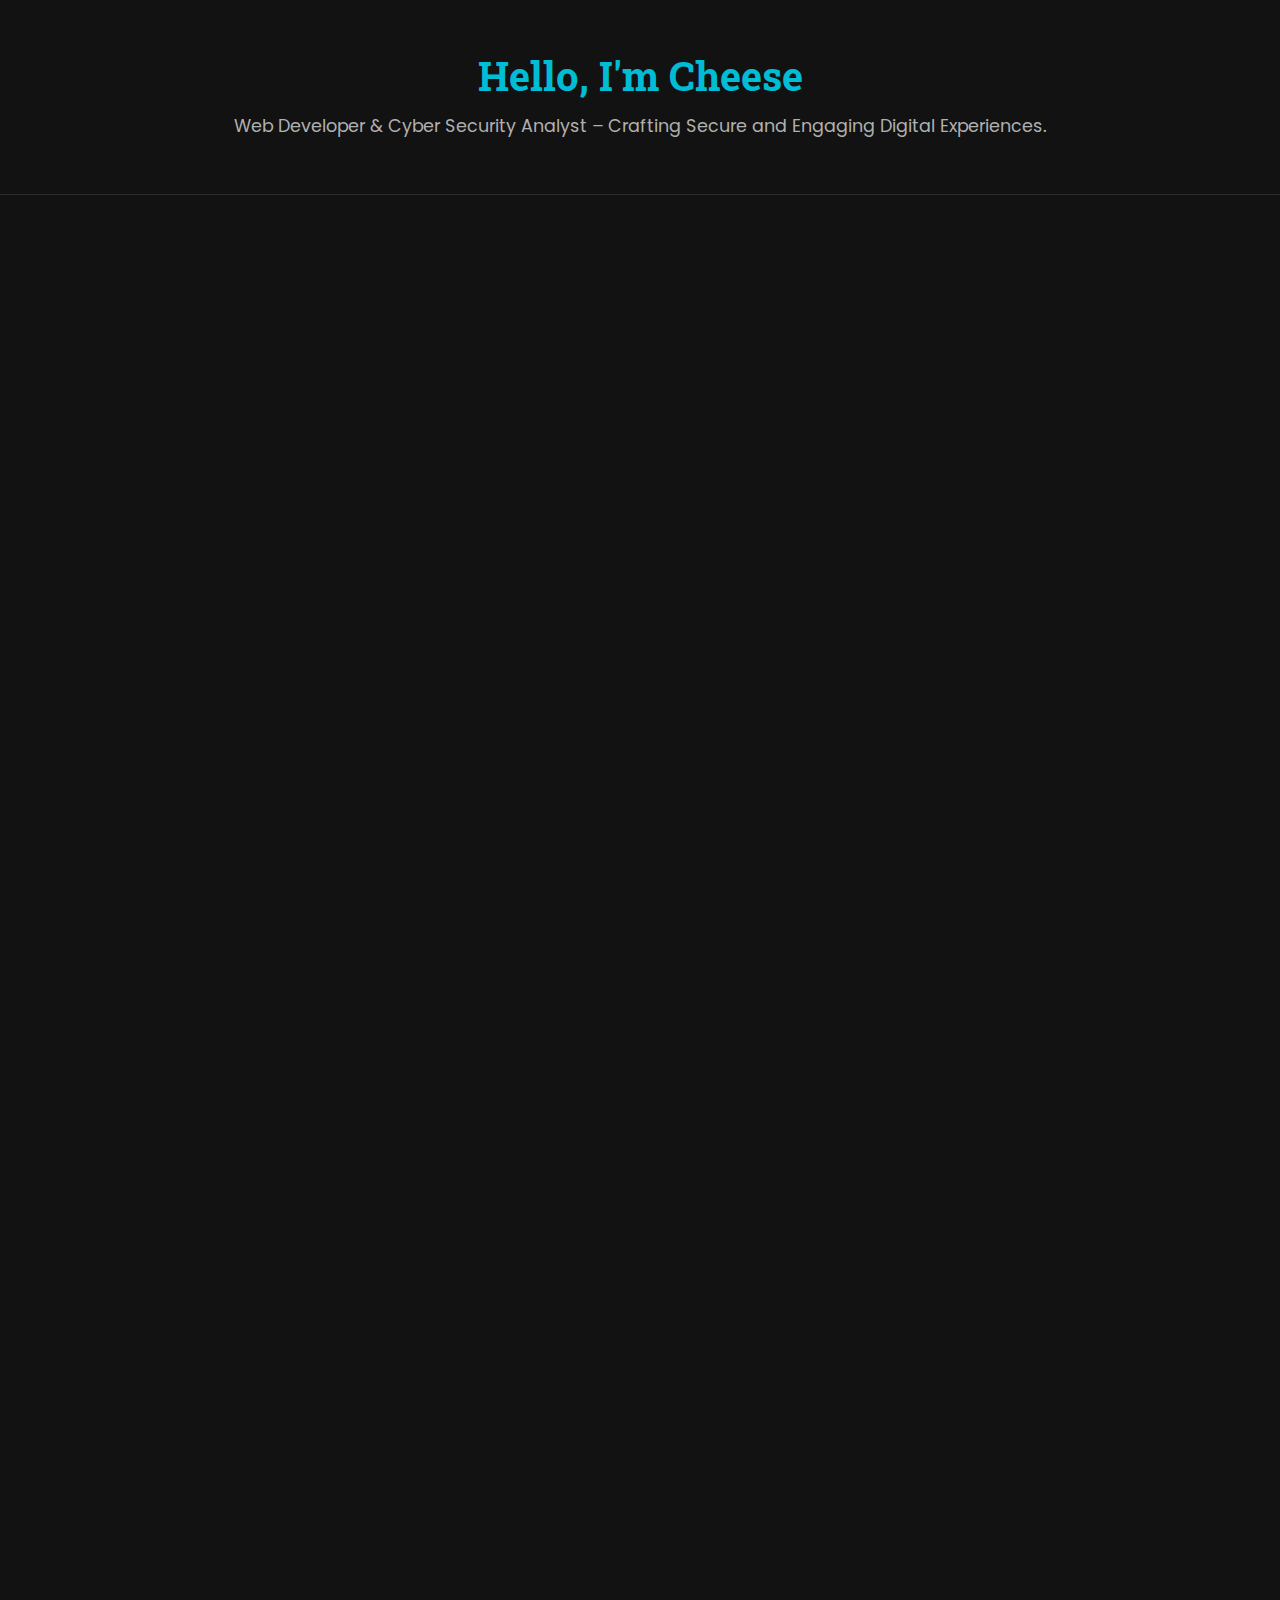
<file: public/about-me.html>
<!DOCTYPE html>
<html lang="en">
<head>
  <meta charset="UTF-8">
  <meta name="viewport" content="width=device-width, initial-scale=1.0">
  <title>About Me - Cheese</title>
  <link rel="preconnect" href="https://fonts.googleapis.com">
  <link rel="preconnect" href="https://fonts.gstatic.com" crossorigin>
  <link href="https://fonts.googleapis.com/css2?family=Poppins:wght@300;400;600;700&family=Roboto+Slab:wght@700&display=swap" rel="stylesheet">
  <link rel="stylesheet" href="about-me-styles.css">
</head>
<body>
  <header class="hero">
    <div class="container">
      <h1>Hello, I'm Cheese</h1>
      <p class="subtitle">Web Developer & Cyber Security Analyst – Crafting Secure and Engaging Digital Experiences.</p>
    </div>
  </header>

  <main>
    <section id="about" class="about-section">
      <div class="container">
        <h2>Who I Am</h2>
        <p>
          I'm a creative, detail-oriented professional with a dual passion: building user-friendly, high-performance digital experiences and ensuring they are fundamentally secure. With over 10 years navigating the evolving landscapes of web development and cybersecurity, I specialize in delivering full-stack solutions that are not just beautiful and functional, but also robust and resilient against modern threats.
        </p>
        <p>
          My approach is rooted in the belief that development and security are not separate disciplines, but two sides of the same coin. Integrating security from the very first line of code (Security by Design) leads to more reliable, trustworthy, and ultimately successful applications. I thrive on solving complex problems and transforming intricate requirements into elegant, efficient, and secure digital realities.
        </p>
      </div>
    </section>

    <section id="journey" class="journey-section">
        <div class="container">
            <h2>My Journey</h2>
            <p>
                My fascination with technology began early, leading me down a path of constant exploration. I started my career focusing on front-end development, captivated by the ability to bring ideas to life in the browser. As I delved deeper, I naturally gravitated towards back-end systems, understanding the importance of robust architecture.
            </p>
            <p>
                Over time, witnessing the increasing sophistication of cyber threats ignited a strong interest in cybersecurity. I realized that building amazing features was only half the battle; protecting them and the users who interact with them was paramount. This led me to dedicate significant effort to mastering security principles, threat modeling, and defensive strategies, culminating in a holistic skill set that bridges the gap between innovative development and ironclad security. These 10+ years have been a journey of continuous learning, adaptation, and a relentless pursuit of excellence in both fields.
            </p>
        </div>
    </section>

    <section id="values" class="values-section">
        <div class="container">
            <h2>My Core Values</h2>
            <div class="values-grid">
                <div class="value-item">
                    <h3><i class="fas fa-lock"></i> Security First</h3>
                    <p>Integrating security considerations at every stage of the development lifecycle, not as an afterthought.</p>
                </div>
                <div class="value-item">
                    <h3><i class="fas fa-users"></i> User-Centricity</h3>
                    <p>Creating intuitive, accessible, and engaging experiences that meet user needs effectively.</p>
                </div>
                <div class="value-item">
                    <h3><i class="fas fa-sync-alt"></i> Continuous Learning</h3>
                    <p>Staying abreast of the latest technologies, threats, and best practices in both development and security.</p>
                </div>
                <div class="value-item">
                    <h3><i class="fas fa-handshake"></i> Collaboration & Transparency</h3>
                    <p>Working openly with teams and clients, fostering clear communication and shared understanding.</p>
                </div>
            </div>
        </div>
    </section>

    <section id="skills" class="skills-section">
      <div class="container">
        <h2>My Skills</h2>
        <p class="section-intro">I possess a versatile skill set that allows me to tackle challenges across the full development stack and security spectrum. Here's a glimpse of my key competencies:</p>
        <div class="skills-grid">
          <div class="skill-category">
            <h3><i class="fas fa-code"></i> Front-End</h3>
            <ul>
              <li>HTML5, CSS3, SASS/LESS</li>
              <li>JavaScript (ES6+)</li>
              <li>React, Next.js</li>
              <li>Responsive Design, Accessibility (WCAG)</li>
            </ul>
          </div>
          <div class="skill-category">
            <h3><i class="fas fa-server"></i> Back-End</h3>
            <ul>
              <li>Node.js, Express.js</li>
              <li>Python (Django/Flask - for specific tasks)</li>
              <li>MongoDB, PostgreSQL, Firebase</li>
              <li>RESTful APIs & GraphQL</li>
            </ul>
          </div>
          <div class="skill-category">
            <h3><i class="fas fa-shield-alt"></i> Cybersecurity</h3>
            <ul>
              <li>Network Security Principles</li>
              <li>OWASP Top 10 Vulnerabilities</li>
              <li>Secure Coding Practices & SDLC</li>
              <li>Penetration Testing Basics</li>
              <li>Identity & Access Management (IAM)</li>
            </ul>
          </div>
          <div class="skill-category">
            <h3><i class="fas fa-tools"></i> Tools & Platforms</h3>
            <ul>
              <li>Git, GitHub/GitLab</li>
              <li>Docker, Kubernetes (basic)</li>
              <li>VS Code, Linux/Unix Shell</li>
              <li>Figma, Adobe XD</li>
              <li>CI/CD Pipelines (e.g., Jenkins, GitHub Actions)</li>
            </ul>
          </div>
        </div>
      </div>
    </section>

    <section id="projects" class="projects-section">
      <div class="container">
        <h2>Projects I'm Proud Of</h2>
        <div class="projects-grid">
          <div class="project-card">
            <h3>Secure Portfolio Website</h3>
            <p>A responsive, secure personal site showcasing my work, built with an accessibility-first design philosophy.</p>
            <h4>Key Features & Tech:</h4>
            <ul>
              <li>React, Next.js for SSR</li>
              <li>Content Security Policy (CSP)</li>
              <li>Real-time form validation & protection (e.g., against XSS)</li>
              <li>WCAG 2.1 AA Compliance</li>
            </ul>
            <!-- <a href="#" class="project-link">View Project →</a> -->
          </div>
          <div class="project-card">
            <h3>Client Monitoring Dashboard</h3>
            <p>A live analytics dashboard providing real-time insights, with secure authentication and data streams.</p>
            <h4>Key Features & Tech:</h4>
            <ul>
              <li>Node.js, Express, WebSockets</li>
              <li>OAuth 2.0 / JWT for authentication</li>
              <li>MongoDB for data storage</li>
              <li>Chart.js for data visualization</li>
              <li>End-to-end encryption for sensitive data points</li>
            </ul>
            <!-- <a href="#" class="project-link">View Project →</a> -->
          </div>
          <div class="project-card">
            <h3>E-commerce Threat Modeling</h3>
            <p>Led a comprehensive threat modeling exercise for a new e-commerce platform to proactively identify and mitigate potential security risks.</p>
            <h4>Key Activities & Impact:</h4>
            <ul>
                <li>STRIDE methodology application</li>
                <li>Identified 20+ potential vulnerabilities</li>
                <li>Developed mitigation strategies for critical risks</li>
                <li>Enhanced security posture before launch</li>
            </ul>
          </div>
        </div>
      </div>
    </section>

    <section id="learning" class="learning-section">
        <div class="container">
            <h2>What I'm Currently Exploring</h2>
            <p>The tech world never stands still, and neither do I! I'm always eager to expand my knowledge. Currently, I'm diving deeper into:</p>
            <ul>
                <li><strong>Cloud Security:</strong> Advanced configurations and best practices for AWS and Azure security.</li>
                <li><strong>AI in Cybersecurity:</strong> Understanding how AI/ML can be leveraged for threat detection and response.</li>
                <li><strong>WebAssembly (Wasm):</strong> Exploring its potential for high-performance web applications and secure sandboxing.</li>
                <li><strong>Zero Trust Architecture:</strong> Principles and implementation strategies for modern network security.</li>
            </ul>
        </div>
    </section>
  </main>

  <footer class="site-footer">
    <div class="container text-center">
      <p>© <span id="currentYear"></span> Cheese. All rights reserved.</p>
    </div>
  </footer>
  <script>
    document.getElementById('currentYear').textContent = new Date().getFullYear();
  </script>
</body>
</html>
</file>
<file: public/about-me-styles.css>
/* styles.css - Tối giản với Fade-in và Grid */

/* CSS Variables - Giữ lại để dễ tùy chỉnh màu sắc, font */
:root {
  --bg-color: #121212;
  --surface-color: #1e1e1e;
  --primary-text-color: #e0e0e0;
  --secondary-text-color: #b0b0b0;
  --accent-color-primary: #00bcd4; /* Teal */
  --border-color: #2c2c2c;

  --font-primary: 'Poppins', sans-serif;
  --font-headings: 'Roboto Slab', serif;

  --container-width: 1000px;
  --border-radius: 4px; /* Bo góc nhẹ nhàng */

  --animation-duration: 0.6s; /* Thời gian cho hiệu ứng fade-in */
}

/* Basic Reset */
*, *::before, *::after {
  box-sizing: border-box;
  margin: 0;
  padding: 0;
}

html {
  scroll-behavior: smooth;
}

body {
  font-family: var(--font-primary);
  background-color: var(--bg-color);
  color: var(--primary-text-color);
  line-height: 1.6;
  font-size: 16px;
  /* Áp dụng fade-in cho toàn bộ body nếu muốn */
  /* opacity: 0;
  animation: fadeIn var(--animation-duration) ease-out forwards; */
}

.container {
  max-width: var(--container-width);
  margin: 0 auto;
  padding: 0 20px;
}

/* Typography */
h1, h2, h3, h4 {
  font-family: var(--font-headings);
  color: var(--primary-text-color);
  margin-bottom: 0.5em;
  line-height: 1.3;
}

h1 {
  font-size: 2.5rem;
  color: var(--accent-color-primary);
  text-align: center;
  margin-bottom: 0.25em;
}

h2 {
  font-size: 1.8rem;
  text-align: center;
  margin-top: 30px;
  margin-bottom: 25px;
  padding-bottom: 5px;
  border-bottom: 1px solid var(--accent-color-primary);
  display: inline-block;
  position: relative;
  left: 50%;
  transform: translateX(-50%);
}

h3 {
  font-size: 1.25rem;
  color: var(--accent-color-primary);
}

p {
  color: var(--secondary-text-color);
  margin-bottom: 0.8em;
}

ul {
  list-style: none;
}

ul li {
  margin-bottom: 5px;
  padding-left: 15px;
  position: relative;
}

ul li::before {
  content: "•";
  position: absolute;
  left: 0;
  color: var(--accent-color-primary);
}

a {
  color: var(--accent-color-primary);
  text-decoration: none;
}

a:hover {
  text-decoration: underline;
}

/* Header / Hero */
.hero {
  padding: 50px 20px 40px;
  text-align: center;
  border-bottom: 1px solid var(--border-color);
}

.hero .subtitle {
  font-size: 1.1rem;
  color: var(--secondary-text-color);
}

/* Section Fade-in Styling */
section {
  padding: 30px 0;
  opacity: 0; /* Bắt đầu ẩn */
  animation: fadeIn var(--animation-duration) ease-out forwards;
  /* Thêm độ trễ nếu muốn các section xuất hiện lần lượt */
  /* animation-delay: calc(var(--animation-duration) * var(--section-index, 0) * 0.3); */
  /* Để dùng animation-delay như trên, bạn cần đặt biến --section-index trong HTML cho từng section */
  /* Ví dụ: <section id="about" style="--section-index: 1;"> */
}

@keyframes fadeIn {
  to {
    opacity: 1;
  }
}

/* Grid Layouts cho Skills, Values, Projects */
.skills-grid, .values-grid, .projects-grid {
  display: grid;
  gap: 15px; /* Khoảng cách giữa các item trong grid */
}

/* Cấu hình cột cho từng grid */
.skills-grid {
  grid-template-columns: repeat(auto-fit, minmax(200px, 1fr));
}

.values-grid { /* Giả sử bạn có section values */
  grid-template-columns: repeat(auto-fit, minmax(200px, 1fr));
}

.projects-grid {
  grid-template-columns: repeat(auto-fit, minmax(250px, 1fr));
}

/* Card Styling - Tối giản */
.skill-category, .value-item, .project-card {
  background-color: var(--surface-color);
  padding: 15px;
  border-radius: var(--border-radius);
  border: 1px solid var(--border-color);
  /* Không có box-shadow hoặc hiệu ứng hover phức tạp */
}

.skill-category h3 i, .value-item h3 i { /* Icon trong card */
  margin-right: 6px;
  color: var(--accent-color-primary);
}

/* Call To Action Button - Tối giản */
.cta-button {
  display: inline-block;
  background-color: var(--accent-color-primary);
  color: var(--bg-color); /* Chữ tối trên nền sáng */
  padding: 8px 16px;
  border-radius: var(--border-radius);
  text-decoration: none;
  font-weight: 500;
  margin-top: 10px;
  border: 1px solid var(--accent-color-primary);
  transition: background-color 0.2s ease-out; /* Hiệu ứng đổi màu nền nhẹ nhàng */
}

.cta-button:hover {
  background-color: var(--accent-color-secondary); /* Đổi màu nền khi hover */
  border-color: var(--accent-color-secondary);
  text-decoration: none;
}

.text-center {
  text-align: center;
}

/* Footer - Tối giản */
.site-footer {
  background-color: var(--surface-color);
  color: var(--secondary-text-color);
  padding: 15px 0;
  margin-top: 30px;
  border-top: 1px solid var(--border-color);
  font-size: 0.8rem;
  text-align: center;
}

.social-links a {
  color: var(--secondary-text-color);
  margin: 0 5px;
  font-size: 1.2rem;
}
.social-links a:hover {
  color: var(--accent-color-primary);
}


/* Responsive Adjustments */
@media (max-width: 768px) {
  h1 { font-size: 2.1rem; }
  h2 { font-size: 1.6rem; }
  .hero { padding: 40px 15px 30px; }

  /* Cho các grid xếp thành 1 cột trên màn hình nhỏ hơn */
  .skills-grid, .values-grid, .projects-grid {
    grid-template-columns: 1fr;
  }
  section { padding: 25px 0; }
}

@media (max-width: 480px) {
  body { font-size: 15px; }
  h1 { font-size: 1.8rem; }
  .hero .subtitle { font-size: 1rem; }
  .cta-button { padding: 7px 14px; font-size: 0.9rem; }
}

/* Accessibility: Giảm chuyển động */
@media (prefers-reduced-motion: reduce) {
  html { scroll-behavior: auto !important; }
  *, *::before, *::after {
    animation-duration: 0.01ms !important;
    animation-iteration-count: 1 !important;
    transition-duration: 0.01ms !important;
  }
}
</file>
